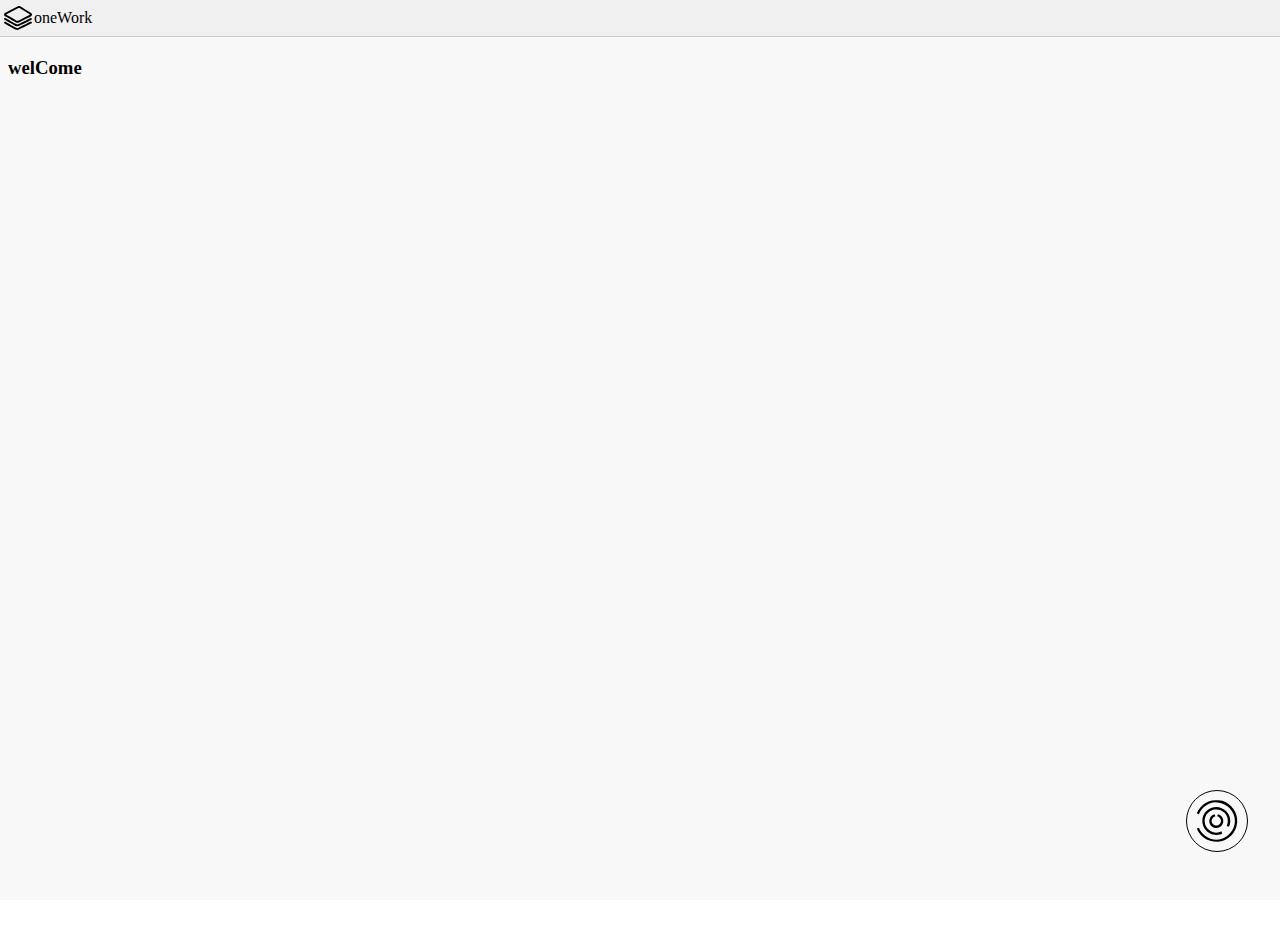
<file: index.html>
<!DOCTYPE html>
<html lang="en">

<head>
  <meta charset="UTF-8">
  <meta name="viewport" content="width=device-width, initial-scale=1.0">
  <meta http-equiv="X-UA-Compatible" content="ie=edge">
  <title>oneWork</title>
  <link rel="stylesheet" href="./css/comm.css">
  <link rel="stylesheet" href="./css/mian.css">
  <link rel="shortcut icon" href="./favicon.ico" type="image/x-icon">
</head>

<body>
  <progress value max="100"></progress>
  <script src="./js/loadProgress.js"></script>

  <header>
    <div>
      <img src="./img/nav.png" alt="nav">
      <span>oneWork</span>
    </div>
  </header>

  <nav>
    <div class="user"></div>
    <i class="gback"><img src="./img/gBack.png" alt="back"></i>
  </nav>

  <main>
    <article></article>
    <div class="userBtn"></div>
  </main>

  <script src="./js/comm.js" defer></script>
  <script src="./js/main.js" defer></script>

  <script defer>
    if ('serviceWorker' in navigator) {
      navigator.serviceWorker.register('/sw.js')
        .then(reg => {
          // 注册成功
          console.log('ServiceWorker registration successful with scope: ', reg.scope);
        })
        .catch(err => {
          // 注册失败:(
          console.log('ServiceWorker registration failed: ', err);
        });
    }
  </script>
</body>

</html>
</file>
<file: css/comm.css>
html,
body,
progress,
header {
  padding: 0;
  margin: 0;
}

html,
body {
  display: block;
  width: 100%;
  height: 100%;
  overflow: hidden;
  cursor: url(../img/cursor_16.ico), auto;
}

progress {
  width: 100%;
  height: 0.125rem;
  position: absolute;
  top: 0;
}

header {
  background-color: #f0f0f0;
  box-shadow: 0 1px 1px #ccc;
  margin: 0 0 0.125rem 0;
  padding: 0.125rem;
}

nav {
  width: 6.25rem;
  height: 100%;
  display: flex;
  justify-content: center;
  position: absolute;
  left: -100px;
  background-color: #e1e1e1;
  z-index: 999;
}

main {
  width: 100%;
  height: 100%;
  position: relative;
  background-color: #f8f8f8;
}

article {
  display: flex;
  justify-content: center;
  height: 100%;
}

iframe {
  width: 100%;
  height: 100%;
}
</file>
<file: css/mian.css>
header > div {
  display: flex;
  width: 6.4375rem;
  align-items: center;
  cursor: url(../img/cursor_hand_24.ico), pointer;
}

div.user {
  width: 4rem;
  height: 4rem;
  margin-top: 1rem;
  border-radius: 50%;
  border: 1px solid #fff;
  background-image: url(../img/userBg.png);
}

i.gback {
  position: fixed;
  bottom: 0;
  cursor: url(../img/cursor_hand_24.ico), pointer;
}

div.userBtn {
  width: 3.75rem;
  height: 3.75rem;
  border: 0.0625rem solid #000;
  border-radius: 50%;
  background: url(../img/userBtn.png) no-repeat center;
  position: fixed;
  right: 2rem;
  bottom: 3rem;
  animation: rotate 3s linear infinite;
}

@keyframes rotate {
  0%{
    transform: rotate(0deg);
  }
  100% {
    transform: rotate(360deg);
  }
}
</file>
